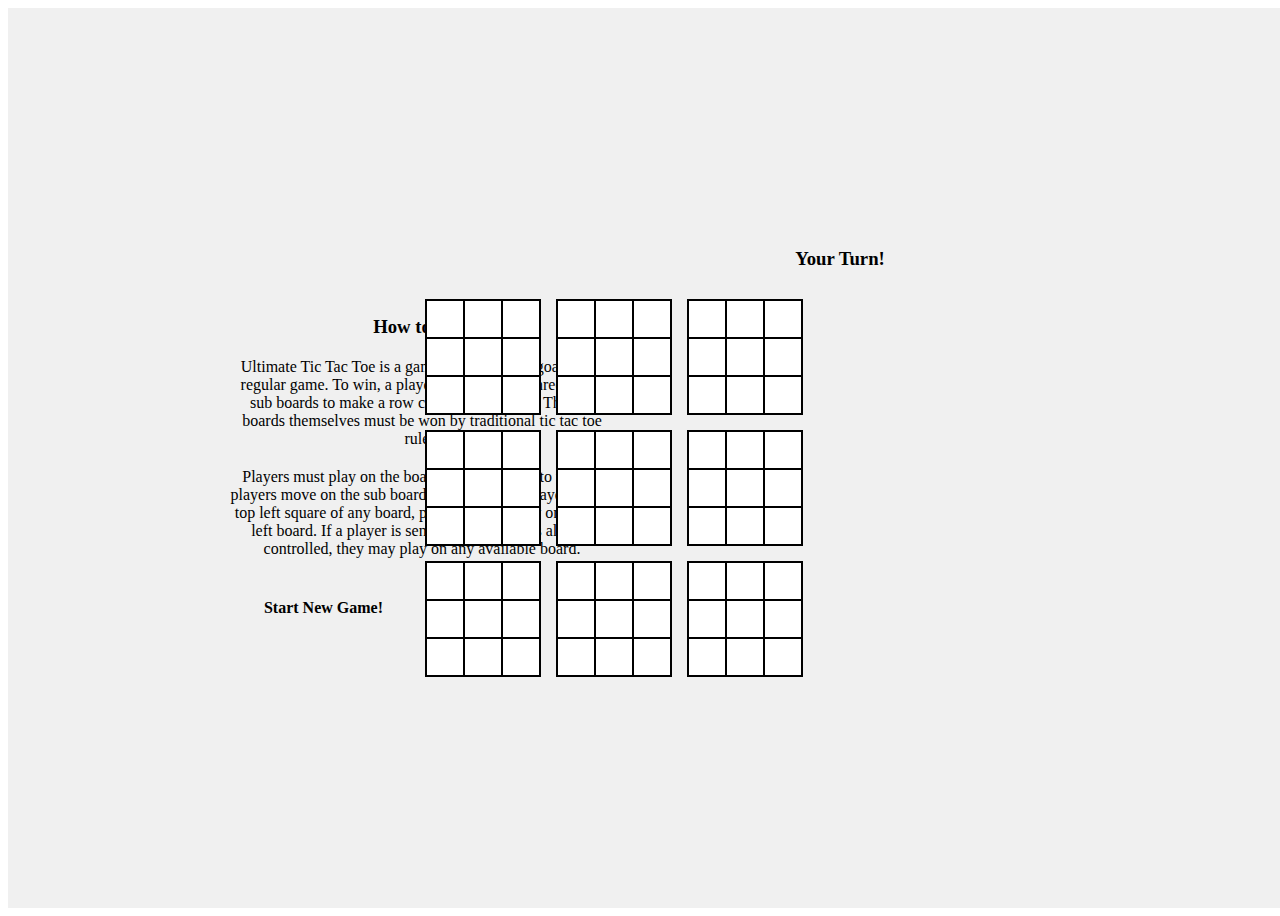
<file: index.html>
<!DOCTYPE html>
<html lang="en">
<head>
    <link rel="stylesheet" href="uttt.css">
   <script src="util.js" defer> </script>
    <script src="dom.js" defer> </script>
    <script src="game.js" defer> </script>
    <script src="main.js" defer></script>
    
</head>
<body>
    <div class = page_container>
        <div class = "instructions"> 
            <h3 align = "center">How to Play</h3>
            <div class = basic_text >
            Ultimate Tic Tac Toe is a game with a similar goal to the regular game. 
            To win, a player must conquer three of the sub boards to make a row column or diagnol. 
            The sub boards themselves must be won by traditional tic tac toe rules.   
            </div>
            <div class = basic_text>
            Players must play on the board corresponding to the last players move on the sub board 
            i.e. if player X played on the top left square of any board, player O must play on the top left board. 
            If a player is sent to a board that is already controlled, they may play on any available board.
            </div>
            <div class = button_container>
                <h4 id= "startGameButton" onclick ="startNewGame()"> Start New Game!  </h4>
                <a href = "../index.html"> <h4 id = "backButton"> Back </h4> </a>
            </div>
        </div>
        <div class = main_contents>
            <h3 id = "output" align = "center" > Your Turn!</h3>
            
            <div class = main_board id = "main board"></div>
        </div>
        
    </div>
    
</body>


    
   

</html>
</file>
<file: uttt.css>
:root{
    --half_line_density: 1px; 
    --square_size: 24px; 
    --main_board_gap: 5px; 
}

.page_container{
    display: flex;
    flex-direction: column;
    align-items: center;
    justify-content: center;
    height: 100vh;
    width: 100vw;
    background-color: #f0f0f0;
    padding: 20px;
    box-sizing: border-box;
}

.instructions{
    font-family:'Times New Roman', Times, serif ;
    font-weight: normal;
    margin-top: 20px;
    text-align: center;
    width: 100%;
}

.basic_text{
    font-family:'Times New Roman', Times, serif ;
    font-weight: normal;
    margin-top: 20px;
    text-align: center;
}

.button_container{
    margin-top: 20px; 
    display: grid;
    grid-template-columns: 1fr 1fr;
    gap: 10px;
}

.main_board{
    width: 100%;
    display: flex;
    flex-direction: row;
    flex-wrap: wrap;
    padding: 10px;
    gap: var(--main_board_gap);
    justify-content: center;
}

.main_board_component{
    font-size: 20px;
    text-align: center;
    width: fit-content;
    aspect-ratio: 1/1;
}

.filled_board{
    position: relative;
    width: calc(3 * var(--square_size) + 6 * var(--half_line_density));
    aspect-ratio: 1/1;
    margin:0;
    font-size: 2em;
    line-height: 1;
    background-color: #ffffff;
}

.sub_board{
    width: calc(3 * var(--square_size) + 6 * var(--half_line_density));
    aspect-ratio: 1/1;
    display: flex;
    flex-direction: row;
    flex-wrap: wrap;
    background-color: #000;
    padding: var(--half_line_density);
    box-sizing: content-box;
}

.square{
    margin: var(--half_line_density);
    width: var(--square_size);
    aspect-ratio: 1/1;
    text-align: center;
}

.empty_cell,
.filled_cell {
    width: 100%;
    aspect-ratio: 1/1;
    font-size: 0.8em;
    margin: 0;
    padding: 0;
    background-color: #ffffff;
    line-height: 1;
    box-sizing: border-box;
}

.valid_button{
    cursor: pointer;
    transition: background-color 0.5s, color 0.3s;
}
.empty_cell.valid_button:hover
{
    background-color: #05e905;
}

@media (min-width: 768px){
    :root{
        --square_size: 30px; 
        --main_board_gap: 10px; 
    }
    .main_board_component{
        font-size: 24px;
    }
}

@media (min-width: 992px){
    .page_container{
        flex-direction: row;
        padding: 0;
    }
    .instructions{
        width: 30%;
    }
    .main_board{
        width: calc(9 * var(--square_size) + 18 * var(--half_line_density) + 6 * var(--main_board_gap));
        left: 50%;
        transform: translateX(-50%);
    }
}

@media (min-width: 1200px){
    :root{
        --square_size: 36px; 
        --main_board_gap: 15px; 
    }
    .main_board_component{
        font-size: 30px;
    }
}
</file>
